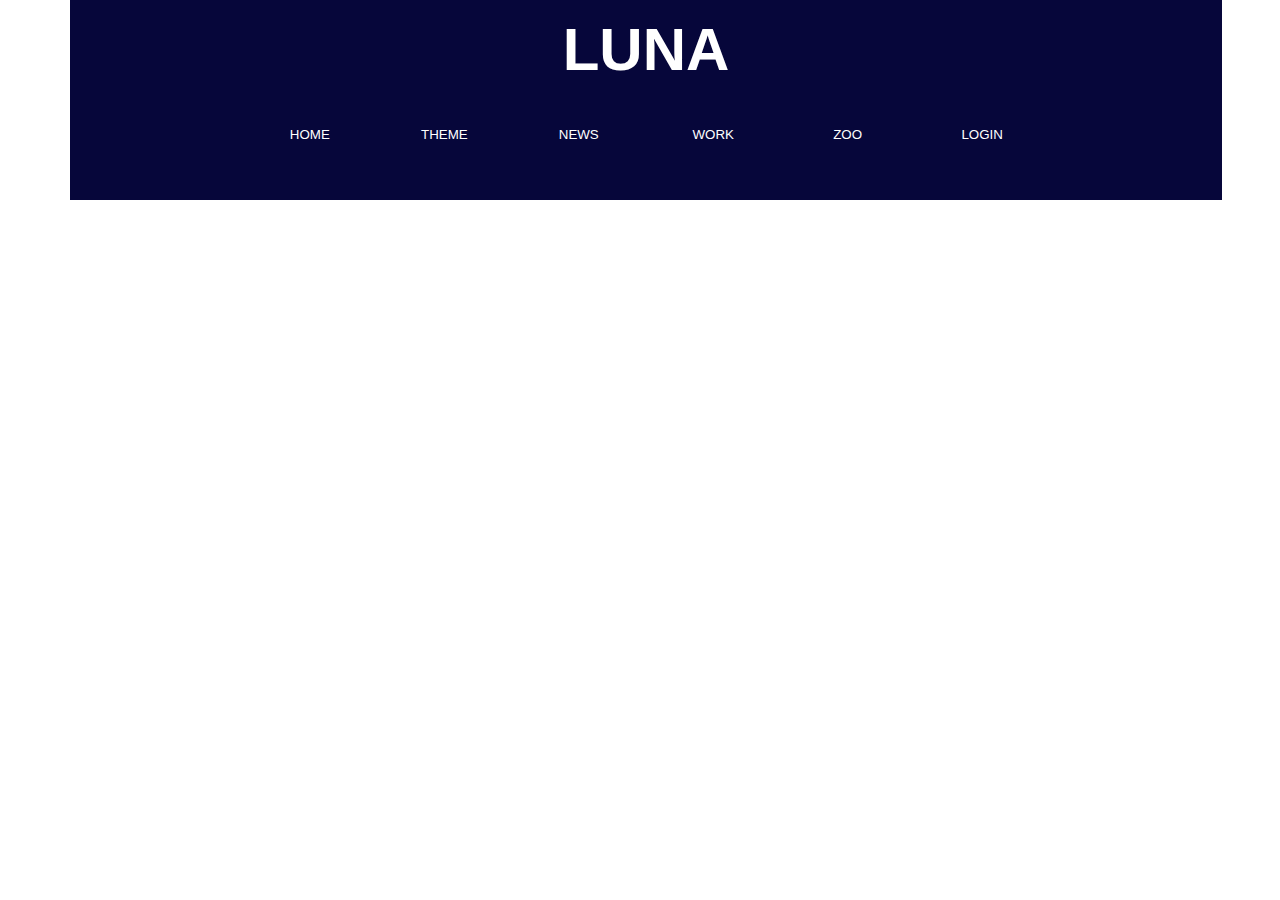
<file: index.html>
<!DOCTYPE html>
<html lang="en">
<head>
    <meta charset="UTF-8">
    <meta http-equiv="X-UA-Compatible" content="IE=edge">
    <meta name="viewport" content="width=device-width, initial-scale=1.0">
    <title>Document</title>
    <link rel="stylesheet" href="./index.css">
</head>
<body>
    <div class="card">
    <h1 class="h1">LUNA</h1>
    <div class="card2">
        <button class="btn">HOME</button>
        <button class="btn">THEME</button>
        <button class="btn">NEWS</button>
        <button class="btn">WORK</button>
        <button class="btn">ZOO</button>
        <button class="btn">LOGIN</button>
    </div>
    </div>
</body>
</html>
</file>
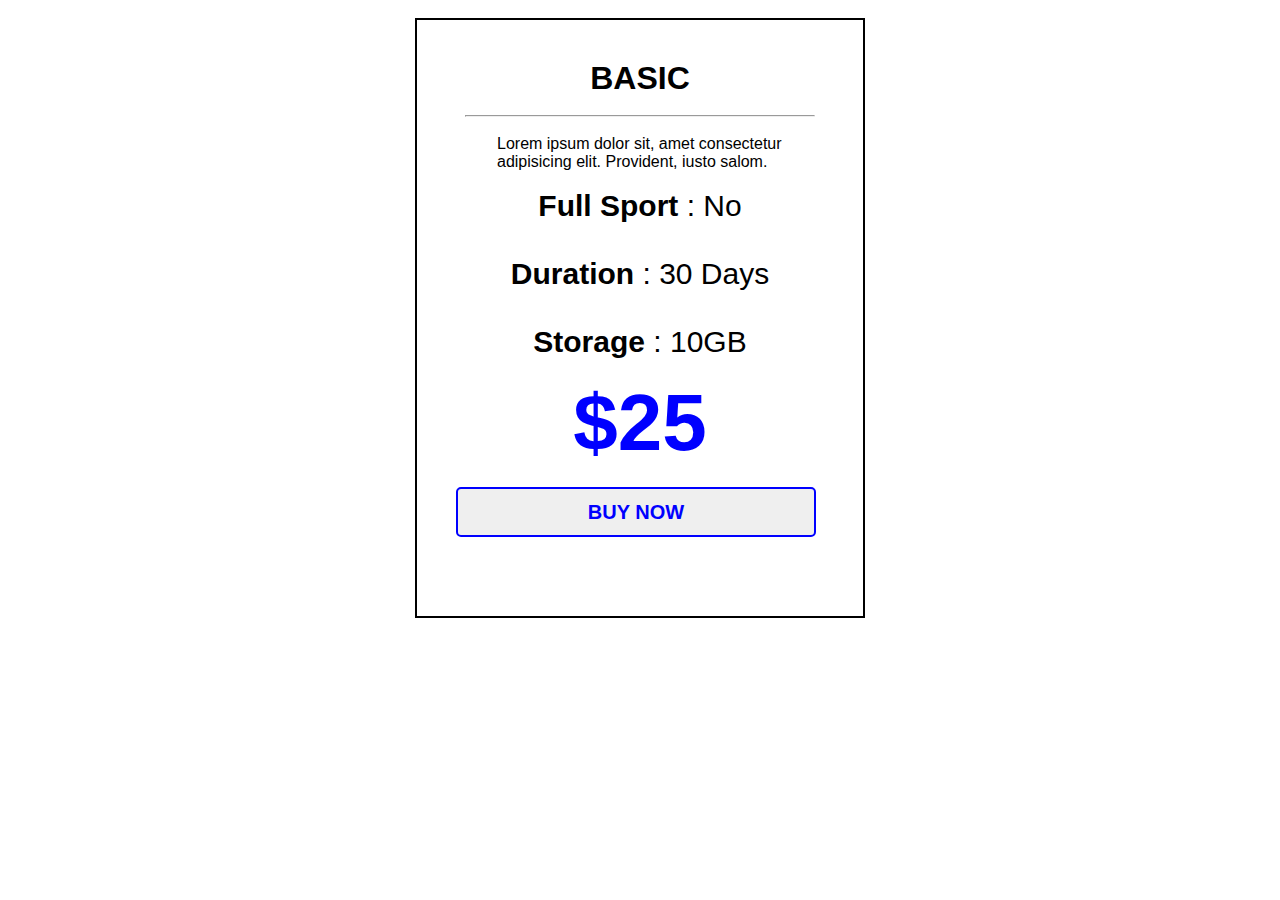
<file: index2.html>
<!DOCTYPE html>
<html lang="en">
<head>
    <meta charset="UTF-8">
    <meta http-equiv="X-UA-Compatible" content="IE=edge">
    <meta name="viewport" content="width=device-width, initial-scale=1.0">
    <title>Document</title>
    <link rel="stylesheet" href="./index2.css">
</head>
<body>
    <br>
    <div class="card">
        <h1 class="h1">BASIC</h1>
        <br>
        <hr class="h">
        <br>
        <p>Lorem ipsum dolor sit, amet consectetur adipisicing elit. Provident, iusto salom.</p>
        <br>
        <div class="card2">
        <b>Full Sport</b> : No
        <br><br>
        <b>Duration</b> : 30 Days
        <br><br>
        <b>Storage</b> : 10GB
        </div>
        <br>
        <h1 class="card3">$25</h1>
        <br>
        <button class="btn3"><h2>BUY NOW</h2></button>
        
    </div>
</body>
</html>
</file>
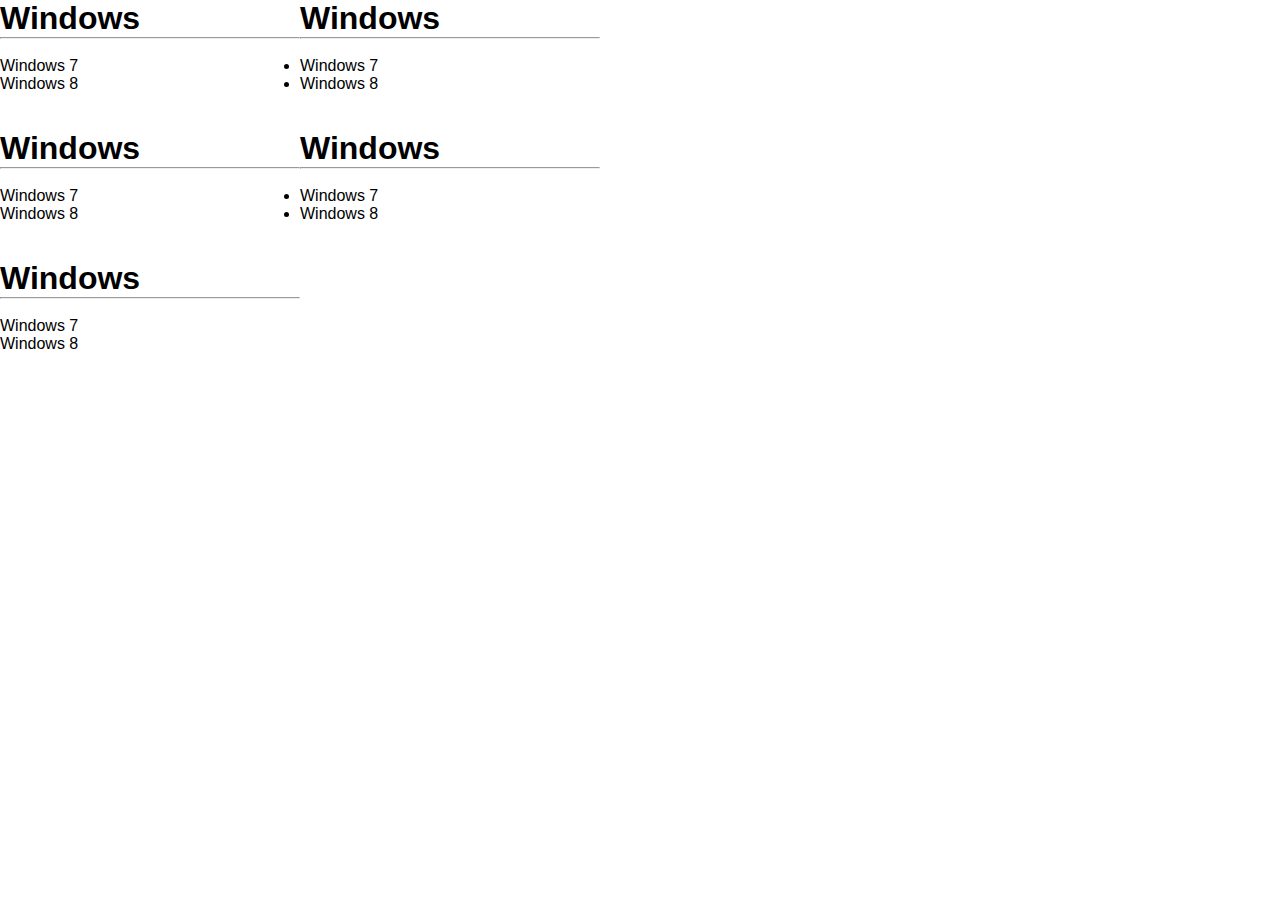
<file: index3.html>
<!DOCTYPE html>
<html lang="en">
<head>
    <meta charset="UTF-8">
    <meta http-equiv="X-UA-Compatible" content="IE=edge">
    <meta name="viewport" content="width=device-width, initial-scale=1.0">
    <title>Document</title>
    <link rel="stylesheet" href="./index3.css">
</head>
<body>
    <div class="ota">
    <div class="asosiy">
    <div class="card">
        <h1>Windows</h1>
        <hr>
        <br>
        <li>Windows 7</li>
        <li>Windows 8</li>
    </div>
    <div class="card">
        <h1>Windows</h1>
        <hr>
        <br>
        <li>Windows 7</li>
        <li>Windows 8</li>
    </div>


</div>
<div class="asosiy">
<div class="card">
    <h1>Windows</h1>
    <hr>
    <br>
    <li>Windows 7</li>
    <li>Windows 8</li>
</div>
<div class="card">
    <h1>Windows</h1>
    <hr>
    <br>
    <li>Windows 7</li>
    <li>Windows 8</li>
</div>
</div>
<div class="card">
    <h1>Windows</h1>
    <hr>
    <br>
    <li>Windows 7</li>
    <li>Windows 8</li>
</div>
</div>
</body>
</html>
</file>
<file: index.css>
*{
    margin: 0;
    padding: 0;
    box-sizing: border-box;
    font-family: sans-serif;
}
.card{
    background-color: rgb(6, 6, 58);
    width: 90%;
    height: 200px;
    margin-left: 70px;
}
.h1{
    font-size:60px ;
    text-align: center;
    padding-top: 15px;
    color: white;
}
.btn{
    width: 130px;
    height: 100px;
    border: none;
    background-color: transparent;
    color: white;
}
.btn1{
    width: 100px;
    height: 100px;
    border: none;
    background-color: transparent;
    color:white;  
}
.card2{
    text-align: center;
}
</file>
<file: index2.css>
*{
    margin: 0;
    padding: 0;
    box-sizing: border-box;
    font-family: sans-serif;
}
.card{
    width: 450px;
    height: 600px;
    border: 2px solid black;
   margin:auto;
}
.h1{
    text-align: center;
    padding-top: 40px;
}
.h{
    width: 350px;
    margin: auto;
    color: black;
}
.card p{
    width: 300px;
    margin-left: 80px;
}
.card2{
    text-align: center;
    font-size: 30px;
}
.card3{
    text-align: center;
    font-size: 80px;
    color: blue;
}
.btn3{
    color: blue;
    width: 360px;
    height: 50px;
    border: 2px solid blue;
    border-radius: 5px;
    margin-left: 39px;
}
</file>
<file: index3.css>
*{
    margin: 0;
    padding: 0;
    box-sizing: border-box;
    font-family: sans-serif;
}
.card{
    width: 300px;
    height: 130px;
    background-color: transparent;
    
}
.card2{
    display: flex;
}
.asosiy{
    display: flex;
}
</file>
